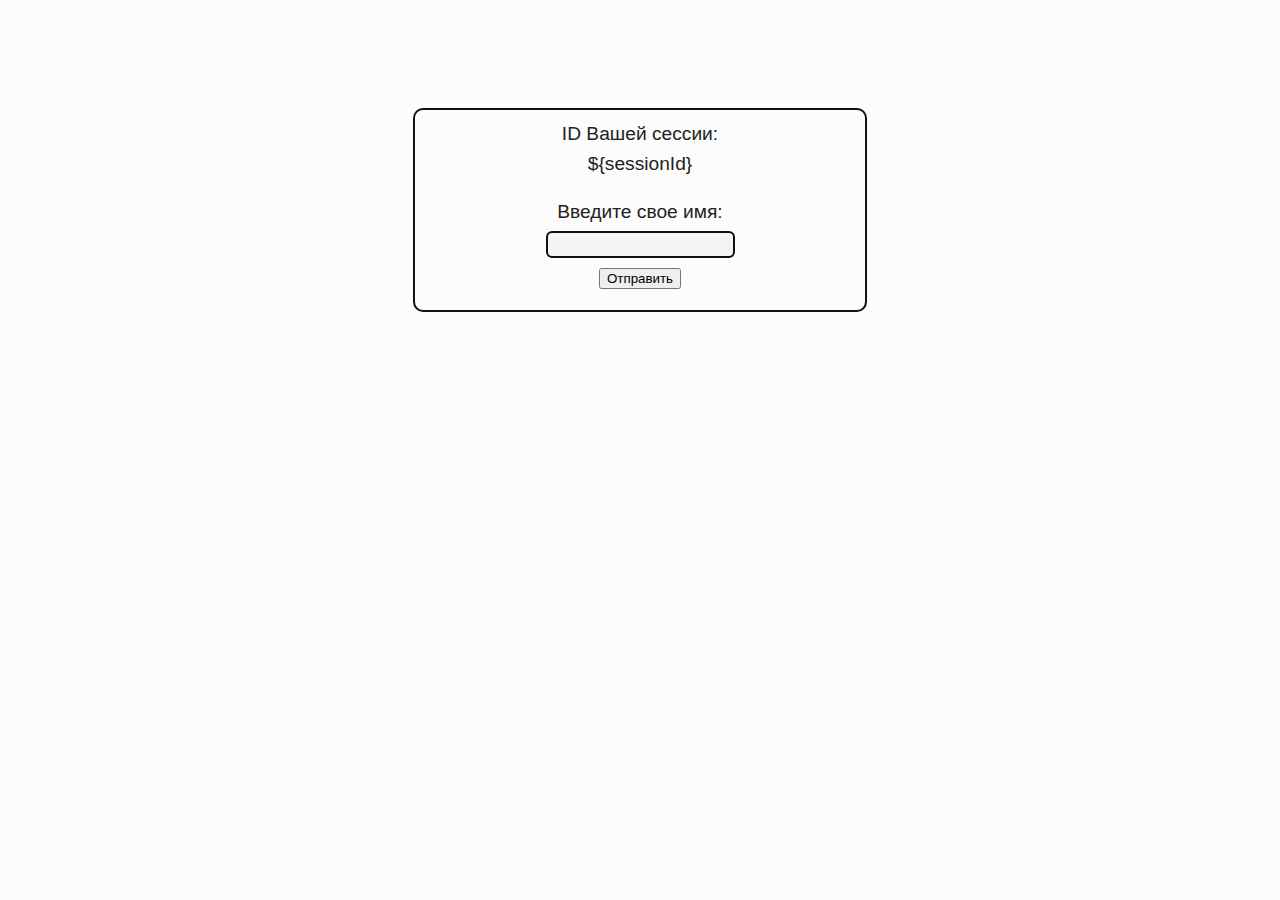
<file: tmpl/index1.html>
<!DOCTYPE html>

<html>
	<head>
		<title>ldskg</title>
		<meta charset="utf-8"/>
		<link rel="stylesheet" type="text/css" href="style_new.css">
	</head>
	<body>
		<div class="page">
			<div class="row">
				<div class="row__title">ID Вашей сессии:</div>
				<div class="row__id">${sessionId}</div>
			</div>
			<div class="row">
				<div class="row__title">Введите свое имя:</div>
				<form action="/" method="POST">
					<input name="name" type="text" class="row__input" autofocus/>
					<button type="submit" class="row__button_index">Отправить</button>
				</form>
			</div>
		</div>
	</body>
</html>
</file>
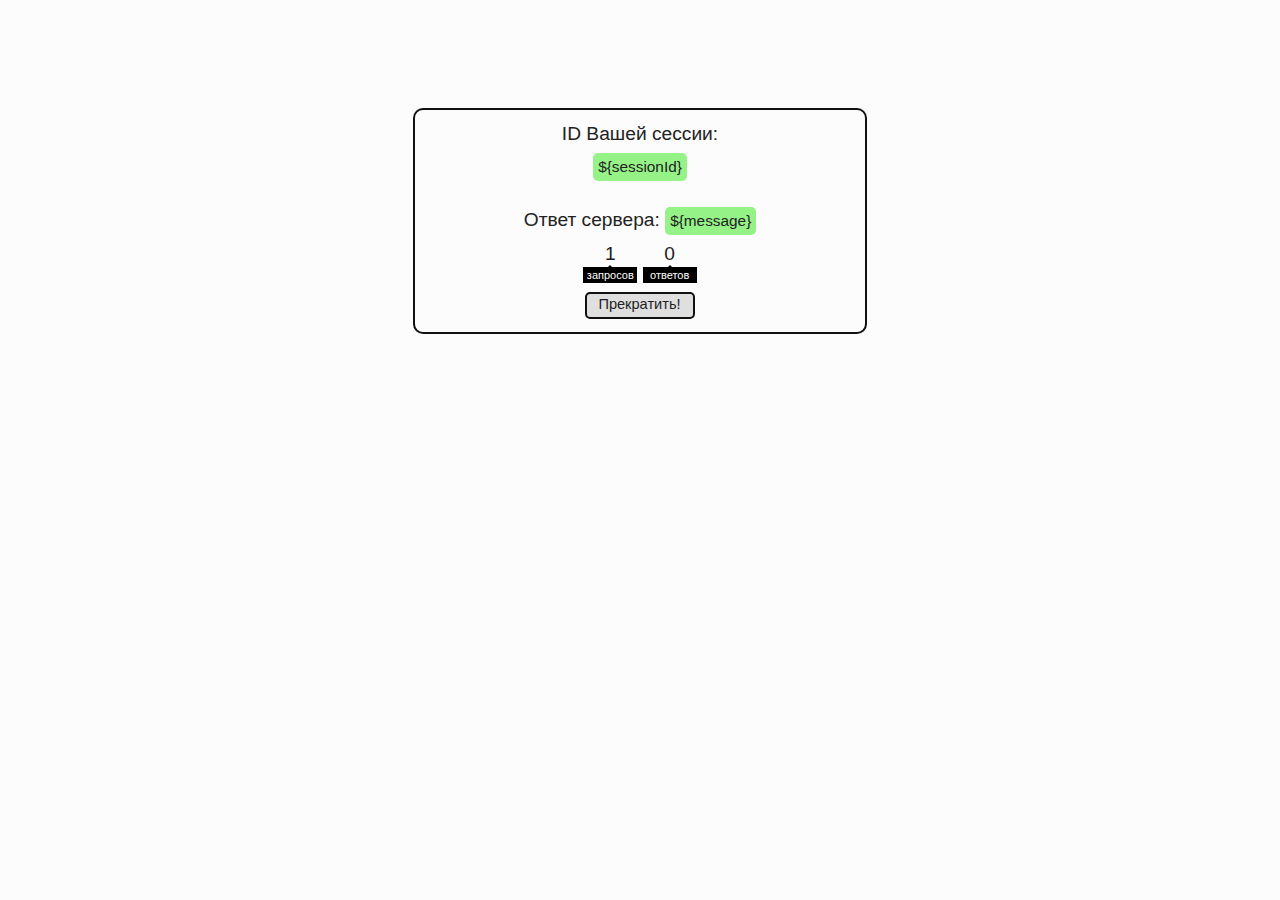
<file: tmpl/waiting.html>
<!DOCTYPE html>
<html>
<head>
	<title>Самолётики</title>
	<meta charset="utf-8"/>
	<link rel="stylesheet" type="text/css" href="style_new.css">
</head>
<body>
	<div class="page">
		<div class="row">
			<div class="row__title">ID Вашей сессии:</div>
			<div class="response">${sessionId}</div>
		</div>
		
		<div class="row">
			<div class="row__title">Ответ сервера: <span id="message" class="response">${message}</span></div>	
			<div class="counter-blocks">
				<span class="capture">
					<span id="counter">0</span>
					<div class="capture__corner capture__corner_bottom"></div>
					<div class="capture__text capture__text_bottom">запросов</div>
				</span>
				<span class="capture">
					<div class="counterr">0</div>
					<div class="capture__corner capture__corner_bottom"></div>					
					<div class="capture__text capture__text_bottom">ответов</div>
				</span>							
			</div>

			<div class="row__button" id="button_stop">
				<a href="#">Прекратить!</a>
			</div>	
		</div>		
	</div>
	<script type="text/javascript" src="waiting.js"></script>
</body>
</html>
</file>
<file: tmpl/style_new.css>
body{
				padding-top: 100px;
				background-color: #fcfcfc;
				font-family: Verdana, Arial, sans-serif;
				font-size: 1.2em;
				color: #222222;
			}
			.page{
				width: 450px;
				min-height: 200px;
				margin: auto;
				text-align: center;
				border-radius: 10px;
				border: 2px solid #111111; 
			}
			.row{
				padding: 13px;
			}
			.row__title{
				margin-bottom: 8px;
			}
			.response{
				font-size: 0.8em;
				border-radius: 5px;
				background-color: rgba(45, 232, 17, 0.5);
				display: inline-block;
				padding: 5px;
			}
			.row__input{
				padding: 4px;
				display: block;
				margin: auto;
				margin-bottom: 8px;
				border: 2px solid rgba(45, 232, 17, 0.8);
				border-radius: 5px;
				background-color: #f4f4f4;
			}
			.row__button{
				border: 2px solid #111111;
				border-radius: 5px;
				color: #222222;
				background-color: #dfdfdf;
				cursor: pointer;
				font-family: Verdana, Arial;
				font-size: 14.6px;
				padding: 2px 7px 2px 6px;
				width: 93px;
				height: 19px;
				margin: auto;
			}
			.row__button > a{
				text-decoration: none;
				color: inherit;
			}
			.capture{
				display: inline-block;

			}
			.capture__text{
				font-size: 11px;
				line-height: 12px;
				display: inline-block;
				min-width: 50px;
				background-color: black;
				color: white;
				padding: 2px;
				position: relative;
				
			}
			.capture__text_bottom{
				top: -8px;
			}
			.capture__text_top{
				top: 1px;
			}

			.capture__corner{
				position: relative;
				width: 0px;
				border-right: 5px solid transparent;
				border-left: 5px solid transparent;
				margin: auto;
			}
			.capture__corner_bottom{
				border-bottom: 5px solid black;
			}
			.capture__corner_top{
				border-top: 5px solid black;
			}

			.counter-block{
				display: inline-block;
			    height: 20px;
			    position: relative;
			    top: 0px;
			    vertical-align: top;
			}
			
			.counter-blocks{
				margin: auto;
			}
</file>
